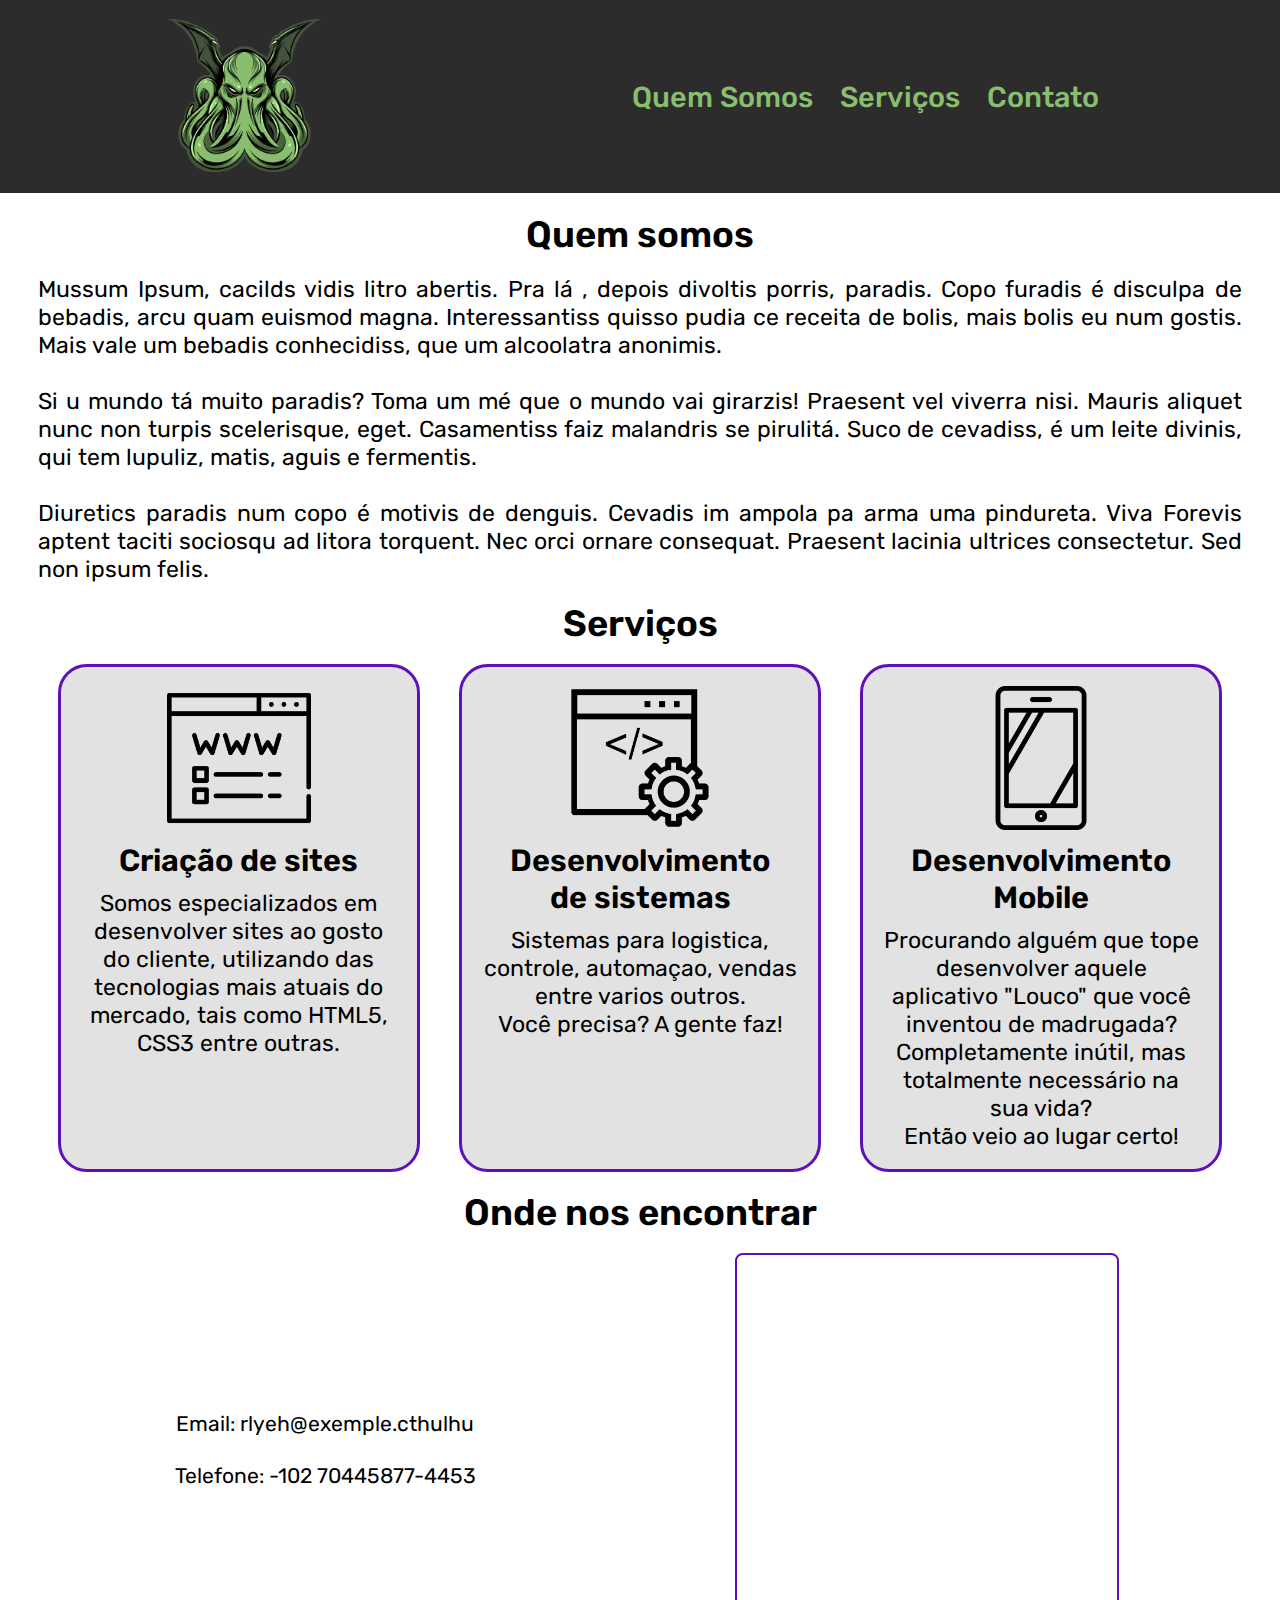
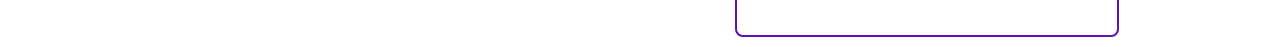
<file: pages/miska/index.html>
<!DOCTYPE html>
<html lang="pt_BR">
  <head>
    <meta charset="UTF-8" />
    <meta name="viewport" content="width=device-width, initial-scale=1.0" />
    <title>MiskaTech</title>
    <link rel="stylesheet" type="text/css" href="Source/styles/main.css" />
    <link rel="stylesheet" type="text/css" href="Source/styles/page-landing.css" />
    <link rel="preconnect" href="https://fonts.gstatic.com" />
    <link
      href="https://fonts.googleapis.com/css2?family=Rubik:wght@400;500;600;700&display=swap"
      rel="stylesheet"
    />
  </head>
  <body>
    <div id="container">
      <header class="top-bar-container">
        <div class="page-header">
          <div class="logo">
            <img src="Source/imagens/Camada_1.png" alt="Logo" />
          </div>
          <div class="button-container">
            <a href="#intro">Quem Somos</a>
            <a href="#services">Serviços</a>
            <a href="#contato">Contato</a>
          </div>
        </div>
      </header>

      <main class="main" >
        <div class="intro" id="intro">
          <h1>Quem somos</h1>
          <p>
            Mussum Ipsum, cacilds vidis litro abertis. Pra lá , depois divoltis
            porris, paradis. Copo furadis é disculpa de bebadis, arcu quam
            euismod magna. Interessantiss quisso pudia ce receita de bolis, mais
            bolis eu num gostis. Mais vale um bebadis conhecidiss, que um
            alcoolatra anonimis. <br />
            <br />

            Si u mundo tá muito paradis? Toma um mé que o mundo vai girarzis!
            Praesent vel viverra nisi. Mauris aliquet nunc non turpis
            scelerisque, eget. Casamentiss faiz malandris se pirulitá. Suco de
            cevadiss, é um leite divinis, qui tem lupuliz, matis, aguis e
            fermentis. <br />
            <br />

            Diuretics paradis num copo é motivis de denguis. Cevadis im ampola
            pa arma uma pindureta. Viva Forevis aptent taciti sociosqu ad litora
            torquent. Nec orci ornare consequat. Praesent lacinia ultrices
            consectetur. Sed non ipsum felis.
          </p>
        </div>

        <div class="services" id="services">
          <h1>Serviços</h1>
          <div class="service">
            <div class="services-ind">
              <div class="services-ind-off">
                <img class="icon-off" src="Source/imagens/site.png" alt="" />
                <img
                  class="icon-on"
                  src="Source/imagens/site-hover.png"
                  alt=""
                />
                <h2>Criação de sites</h2>
                <p>
                  Somos especializados em desenvolver sites ao gosto do cliente,
                  utilizando das tecnologias mais atuais do mercado, tais como
                  HTML5, CSS3 entre outras.
                </p>
              </div>
            </div>
            <div class="services-ind">
              <div class="services-ind-off">
                <img class="icon-off" src="Source/imagens/Code.png" alt="" />
                <img
                  class="icon-on"
                  src="Source/imagens/Code-hover.png"
                  alt=""
                />
                <h2>Desenvolvimento de sistemas</h2>
                <p>
                  Sistemas para logistica, controle, automaçao, vendas entre
                  varios outros. <br />
                  Você precisa? A gente faz!
                </p>
              </div>
            </div>
            <div class="services-ind">
              <div class="services-ind-off">
                <img class="icon-off" src="Source/imagens/mobile.png" alt="" />
                <img
                  class="icon-on"
                  src="Source/imagens/mobile-hover.png"
                  alt=""
                />
                <h2>Desenvolvimento Mobile</h2>
                <p>
                  Procurando alguém que tope desenvolver aquele aplicativo
                  "Louco" que você inventou de madrugada? Completamente inútil,
                  mas totalmente necessário na sua vida? <br />
                  Então veio ao lugar certo!
                </p>
              </div>
            </div>
          </div>
        </div>

        <div class="contato" id="contato">
          <h1>Onde nos encontrar</h1>

          <div class="contact">
            <div class="contatos">
              <p>Email: rlyeh@exemple.cthulhu</p>
              <p>Telefone: -102 70445877-4453</p>
                
            </div>

            <iframe
              class="map"
              src="https://www.google.com/maps/embed?pb=!1m18!1m12!1m3!1d3726.533873073113!2d-58.475482470950375!3d-62.15991068094852!2m3!1f0!2f0!3f0!3m2!1i1024!2i768!4f13.1!3m3!1m2!1s0xbc738b625208c49d%3A0x8256936c1f28cb67!2sEsta%C3%A7%C3%A3o%20Ant%C3%A1rtica%20Polaca%20Henryk%20Arctowski%2C%20Ant%C3%A1rtida!5e0!3m2!1spt-BR!2sbr!4v1609953339190!5m2!1spt-BR!2sbr"
              width="600"
              height="450"
              frameborder="0"
              allowfullscreen=""
              aria-hidden="false"
              tabindex="0"
            ></iframe>

            
            </div>
          </div>
        </div>
      </main>
    </div>
  </body>
</html>
</file>
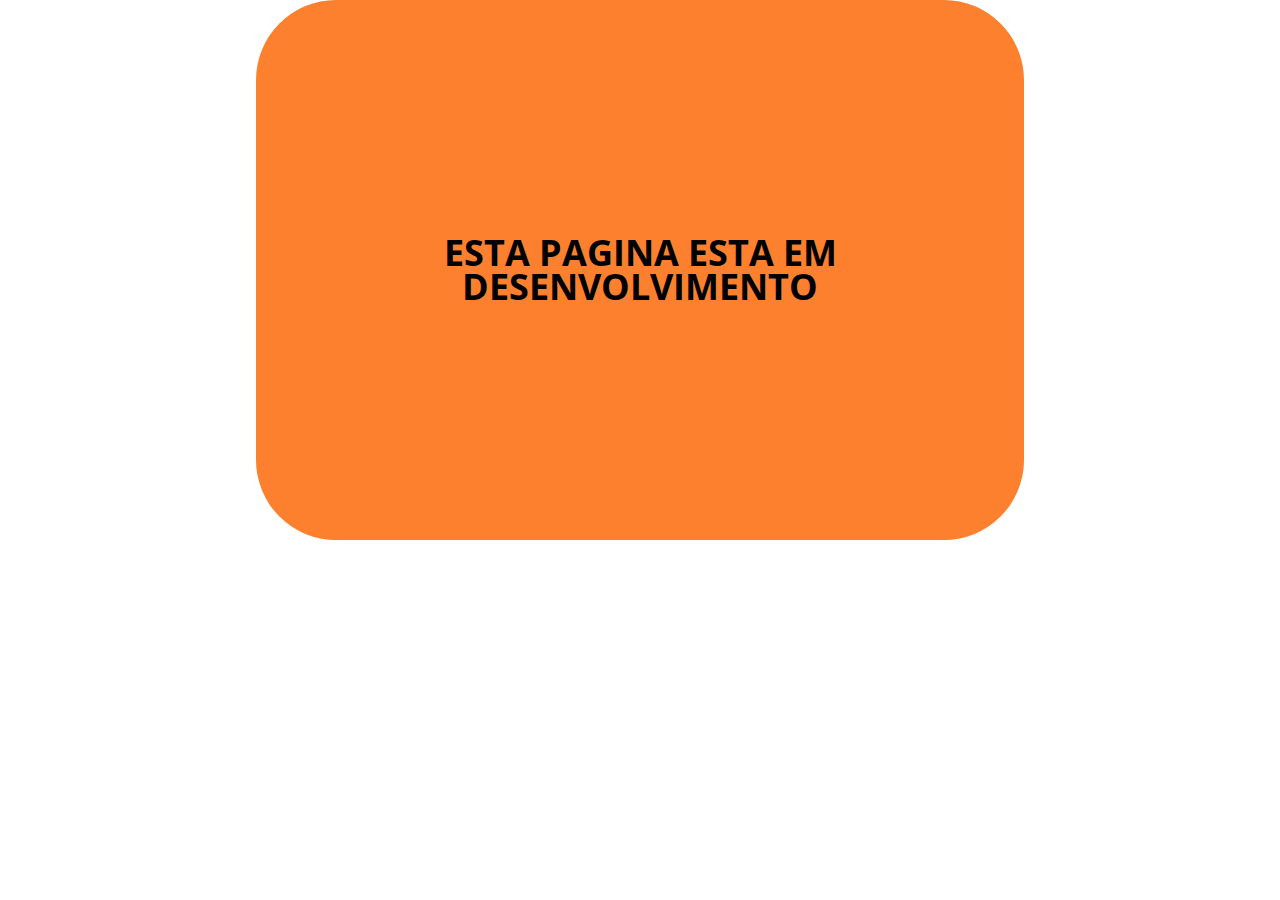
<file: pages/maintence.html>
<!DOCTYPE html>
<html lang="en">
<head>
    <meta charset="UTF-8">
    <meta http-equiv="X-UA-Compatible" content="IE=edge">
    <meta name="viewport" content="width=device-width, initial-scale=1.0">

    <link rel="stylesheet" href="../styles/maintence.css">
    <link rel="stylesheet" href="../styles/main.css">

    <link rel="preconnect" href="https://fonts.googleapis.com">
    <link rel="preconnect" href="https://fonts.gstatic.com" crossorigin>
    <link href="https://fonts.googleapis.com/css2?family=Open+Sans:wght@400;600;700&display=swap" rel="stylesheet">
 
    <title>Document</title>
</head>
<body>
    <div class="maintence text">
        <h1>ESTA PAGINA ESTA EM DESENVOLVIMENTO</h1>
    </div>
</body>
</html>
</file>
<file: pages/miska/Source/styles/main.css>
:root{
    --main-color: #89BE6E;
    --secondary-color: #5f11b8;
    --background-color-secondary: #e2e2e2;
    --background-color: #2c2c2c;

    --button-font: 'Rubik';

    font-size: 60%;
}

* {
    margin: 0;
    padding: 0;
    box-sizing: border-box;
}

html, body{
    height: 100vh;
}

body{
    display: flex;
    align-items: center;
}

html,
body,
#container{
    max-height: 100vh;
    max-width: 100%;
    height: 100%;
}

#container{
    /* font: 500 1.6rem Roboto; */
    width: 100vw;
}

img{
    width: 100%;
    max-width: 100%;
    max-height: 100%;
}

.map{
    max-width: 100%;
}

h1{
    margin: 1rem 0;
    text-align: center;
}
</file>
<file: pages/miska/Source/styles/page-landing.css>
#container .top-bar-container .page-header{
    background-color: var(--background-color);
    padding: 2rem;
}

#container .top-bar-container .page-header .logo{
    width: 24rem;
    margin: 0 auto;
}

#container .top-bar-container .page-header .button-container{
    display: flex;
    flex-direction: column;
    align-items: center;
}

#container .top-bar-container .page-header .button-container a{
    font: 500 3rem var(--button-font);
    text-decoration: none;
    color: var(--main-color);
    transition: 200ms;

    margin: .4rem 0;
}

#container .top-bar-container .page-header .button-container a:hover{
    color: var(--secondary-color);
}

#container .main{
    margin: 0 4rem;
}

#container .main .intro{
    text-align: justify;
}

#container .main .intro h1{
    font: 600 3.8rem var(--button-font);
    margin: 2rem;
}

#container .main .intro p{
    font: 400 2.4rem var(--button-font);
}

#container .main .services h1{
    font: 600 3.8rem var(--button-font);
    margin: 2rem;
    text-align: center;
}

#container .main .services .services-ind{
    text-align: center;
    border: solid 3px var(--secondary-color);
    border-radius: 3rem;
    margin: 1rem 0;
    padding: 2rem;
    background-color: var(--background-color-secondary);
    transition: 200ms;
}

#container .main .services .services-ind img{
    width: 15rem;
    margin: auto;
}

#container .main .services .services-ind .services-ind-off .icon-on{
    display: none;
}

#container .main .services .services-ind:hover .icon-on{
    display: block;
    transform: translateY(-1rem);
}

#container .main .services .services-ind:hover .icon-off{
    display: none;
}



/* #container .main .services .services-ind .services-ind-on{
    display: none;
}

#container .main .services .services-ind:checked .services-ind-off{
    display: none;
}


#container .main .services .services-ind:onclick .services-ind-on{
    display: block;
} */

#container .main .services .services-ind h2{
    font: 600 3.2rem var(--button-font);
    margin: 1rem;
}

#container .main .services .services-ind p{
    font: 400 2.4rem var(--button-font);
}

#container .main .contato h1{
    font: 600 3.8rem var(--button-font);
    margin: 2rem;
}

#container .main .contato .LI-profile-badge{
    margin: auto;
}

#container .main .contato .map{
    border-radius: .8rem;
    border: solid 2px var(--secondary-color);
    margin-bottom: 1rem;
}

#container .main .contato .contatos p{
    text-align: center;
    font: 400 2.2rem var(--button-font);
    margin: 1.4rem;
}

.off{
    display: none;
}

@media (min-width: 700px){
    #container .top-bar-container .page-header{
        display: flex;
        justify-content: space-around;
    }

    #container .top-bar-container .page-header .logo{
        margin: initial;
        width: 16rem;
    }

    #container .top-bar-container .page-header .button-container{
        flex-direction: row;
    }

    #container .top-bar-container .page-header .button-container a{
        margin: 0 1.4rem;
    }

    #container .main .services .service{
        display: flex;
        justify-content: center;
    }

    #container .main .services .service .services-ind{
        width: 40rem;
        margin: 0 2rem;
    }

    #container .main .contato .contact{
        display: flex;
        justify-content: space-around;
        align-items: center;

    }

    #container .main .contato .contact .contatos{
        display: flex;
        flex-direction: column;
        align-items: center;
    }

    #container .main .contato .contact .map{
        width: 40rem;
        height: 40rem;
    }

    .off{
        display: block;
    }

    .on{
        display: none;
    }
}
</file>
<file: styles/maintence.css>
.maintence {
    height: 60vh;
    width: 60vw;
    display: flex;
    align-items: center;
    justify-content: center;
    margin: auto;

    background-color: #fc802e;

    border-radius: 8rem;
}

.text{
    display: flex;
    flex-direction: column;
    text-align: justify;
    justify-content: center;
    

    font: 400 1.8rem var(--font), sans-serif;
    line-height: 3.4rem;
}

.text h1{
    text-align: center;
    margin: 1.4rem;
}
</file>
<file: styles/main.css>
:root{
    --background: #3587A4;
    --text: #EDFFEC;
    --button-hover: #6aff71;
    --button-bg: #EF476F;
    --border: #61E786;
    --pink: #EF476F;

    --font:'Open Sans';


    font-size: 62.5%
}

*{
    margin: 0;
    padding: 0;
    box-sizing: border-box;
}

html, body,
#container{
    max-height: 100vh;
    max-width: 100vw;
    height: 100%;
    width: 100%;
    box-sizing: border-box;


}

footer{
    height: 10rem;
}

a{
    text-decoration: none;
}

button{
    background: none;
    border: none;
    cursor: pointer;
}
</file>
